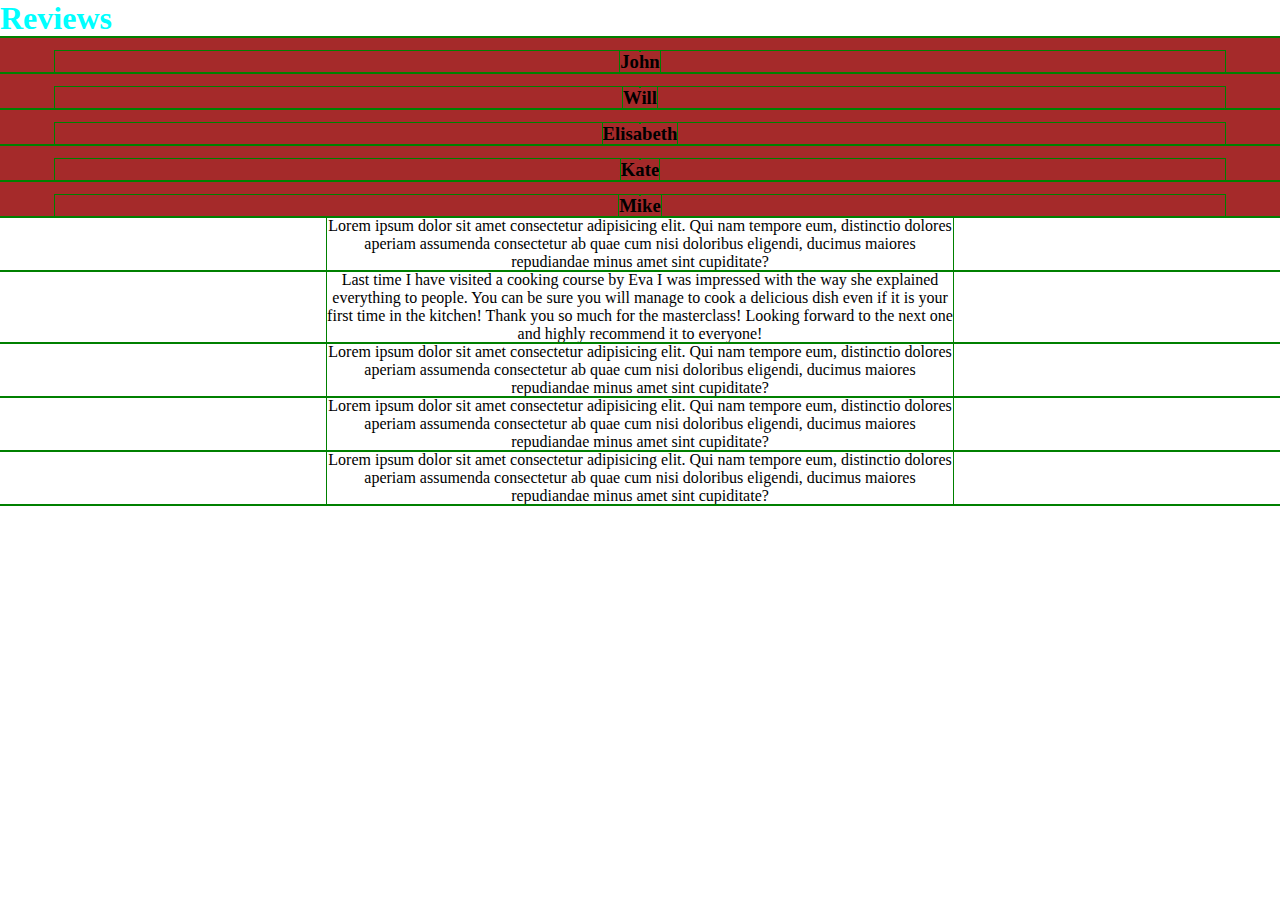
<file: index.html>
<!DOCTYPE html>
<html lang="en">
<head>
    <meta charset="UTF-8">
    <meta http-equiv="X-UA-Compatible" content="IE=edge">
    <meta name="viewport" content="width=device-width, initial-scale=1.0">
    <!-- <link rel="stylesheet" href="https://cdnjs.cloudflare.com/ajax/libs/slick-carousel/1.9.0/slick.min.css"> -->
    <link rel="stylesheet" href="./css/styles.css">
    <title>Slick-slider</title>
</head>
<body>
    <header>
        <h1>Reviews</h1>
    </header>

    <section class="reviews">
        <ul class="slider">
            <li class="slider__item">
                <article class="slide">
                    <picture>
                        <source srcset="./img/desk/john.png 1x, ./img/desk/john@2x.png 2x" media="(max-width: 1280px)"
                        type="image/png"/>
                        <!-- <img src="./img/desk/john.png" alt=""> -->
                    </picture>
                    <h3>John</h3>
                </article>
            </li>
            <li class="slider__item">
                <article class="slide">
                    <picture>
                        <source srcset="/img/desk/will.png 1x, /img/desk/will@2x.png 2x" media="(max-width: 1280px)"
                        type="image/png"/>
                        <!-- <img src="./img/desk/will.png" alt=""> -->
                    </picture>
                    <h3>Will</h3>
                </article>
            </li>
            <li class="slider__item">
                <article class="slide">
                    <picture>
                        <source srcset="./img/desk/elisabeth.png, ./img/desk/elisabeth@2x.png" media="(max-width: 1280px)"
                        type="image/png"/>
                        <!-- <img src="./img/desk/elisabeth.png" alt=""> -->
                    </picture>
                    <h3>Elisabeth</h3>
                </article>
            </li>
            <li class="slider__item">
                <article class="slide">
                    <picture>
                        <source srcset="./img/mob/kate.png, ./img/mob/kate@2x.png" media="(max-width: 1280px)"
                        type="image/png"/>
                        <!-- <img src="./img/desk/kate.png" alt=""> -->
                    </picture>
                    <h3>Kate</h3>
                </article>
            </li>
            <li class="slider__item">
                <article class="slide">
                    <picture>
                        <source srcset="kate.jpg" media="(max-width: 1280px)"
                        type="image/jpg"/>
                        <!-- <img src="./img/desk/mike.png" alt=""> -->
                    </picture>
                    <h3>Mike</h3>
                </article>
            </li>
        </ul>

        <ul class="slider2">
            <li>
                <p>Lorem ipsum dolor sit amet consectetur adipisicing elit. Qui nam tempore eum, distinctio dolores aperiam assumenda consectetur ab quae cum nisi doloribus eligendi, ducimus maiores repudiandae minus amet sint cupiditate?</p>
            </li>
            <li>
                <p>Last time I have visited a cooking course by Eva 
                    I was impressed with the way she explained everything
                    to people. You can be sure you will manage to cook a delicious dish even if it is your first time in the kitchen!
                    Thank you so much for the masterclass! Looking forward to the next one and highly recommend it to everyone!</p>
            </li>
            <li>
                <p>Lorem ipsum dolor sit amet consectetur adipisicing elit. Qui nam tempore eum, distinctio dolores aperiam assumenda consectetur ab quae cum nisi doloribus eligendi, ducimus maiores repudiandae minus amet sint cupiditate?</p>
            </li>
            <li>
                <p>Lorem ipsum dolor sit amet consectetur adipisicing elit. Qui nam tempore eum, distinctio dolores aperiam assumenda consectetur ab quae cum nisi doloribus eligendi, ducimus maiores repudiandae minus amet sint cupiditate?</p>
            </li>
            <li>
                <p>Lorem ipsum dolor sit amet consectetur adipisicing elit. Qui nam tempore eum, distinctio dolores aperiam assumenda consectetur ab quae cum nisi doloribus eligendi, ducimus maiores repudiandae minus amet sint cupiditate?</p>
            </li>
        </ul>
        
    </section>




    <footer>

    </footer>
    
    <!-- <script src="https://cdnjs.cloudflare.com/ajax/libs/jquery/3.6.0/jquery.min.js"></script>
    <script src="https://cdnjs.cloudflare.com/ajax/libs/slick-carousel/1.9.0/slick.min.js"></script>
    <script>
        $('.slider').slick({
            infinite: true,
            centerMode: true,
            slidesToShow: 3,
            slidesToScroll: 1,
            asNavFor: '.slider2',
            responsive: [
                {
                breakpoint: 768,
                settings: {
                    slidesToShow: 1,
                    slidesToScroll: 1
                }
                }
            ]
        });

        $('.slider2').slick({
                      slidesToShow: 1,
                      slidesToScroll: 1,
                      asNavFor: '.slider',
                      dots: true,
                      centerMode: true,
                      focusOnSelect: true

                    // dots: true,
                    // dotsClass: '.counter',
                    // customPaging: function (slider, i) {
                    //     console.log(slider);
                    //     return  (i + 1) + '/' + slider.slideCount;}
                    });
        
                    // $('.counter').slick({
                    //   slidesToShow: 1,
                    //   slidesToScroll: 1,
                    //   asNavFor: '.counter',
                    // });

                    
    </script> -->
</body>
</html>
</file>
<file: css/styles.css>
* {
    margin: 0;
    padding: 0;
    box-sizing: border-box;
    outline: 1px solid green;
}

h1 {
    color: aqua;
}

img {
    display: block;
    width: 100%;
    height: auto;
  }

  p {
      width: 626px;
      text-align: center;
    /* display: none; */
  }

.slick-list {
    margin: 0 50px;
    padding: 0 !important;
    height: 325px;
}

.slider__item {
    background: brown;
    padding: 0 55px;
}

.slider__item img {
    border-radius: 50%;
    width: 136px;
}

.slick-slide .slider__item {
    transform: scale(1);
    transition: transform 500ms linear;
}

.slick-current .slider__item{
    transform: scale(1.72) translateY( 25%);
}

/* .slick-current p {
    display: block;
} */

.slide {
    display: flex;
    flex-direction: column;
    align-items: center;
}

.slider2 li {
    display: flex !important;
    align-items: center;
    justify-content: center;
}

/* .counter .slick-active [role=presentation] {
    display: block;
    background-color: green;
}
.counter [role=presentation] {
    display: none;
    background-color: green;
} */

.slick-dots {
    text-align: center;
    display: flex;
    justify-content: center;
    list-style: none;
}

.slick-dots button {
    font-size: 0;
    background: #e41a4577;
    border: none;
    border-radius: 50%;
    height: 15px;
    width: 15px;
    margin: 5px;
    outline: none;
} 

.slick-dots li[class="slick-active"] button {
    background: #2f06e9;
}
</file>
